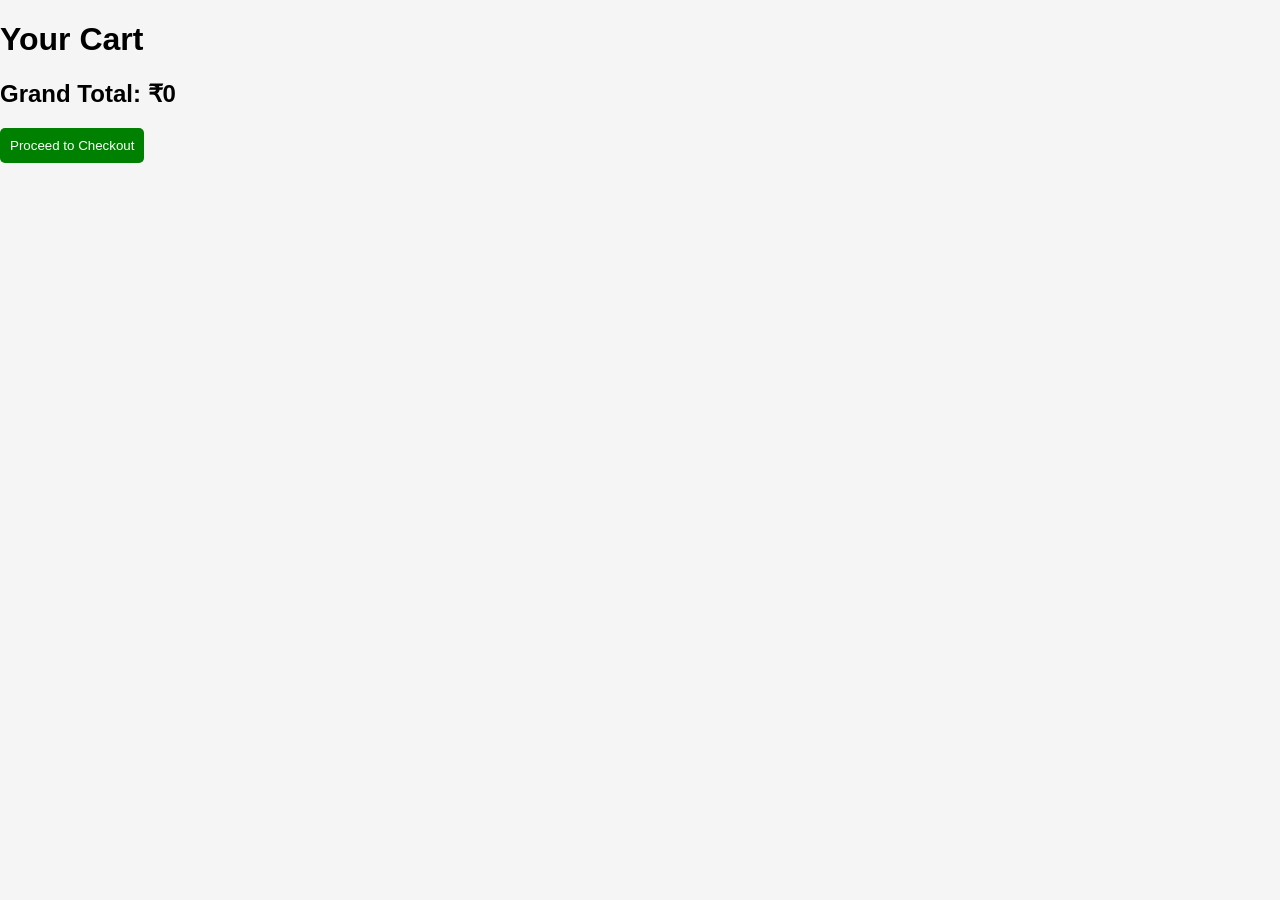
<file: cart.html>
<!DOCTYPE html>
<html>
<head>
<title>Cart</title>
<link rel="stylesheet" href="style.css">
</head>
<body>
<h1>Your Cart</h1>
<div id="cartItems"></div>
<h2 id="total"></h2>
<button onclick="checkout()" class="checkout">Proceed to Checkout</button>
<script src="cart.js"></script>
</body>
</html>
</file>
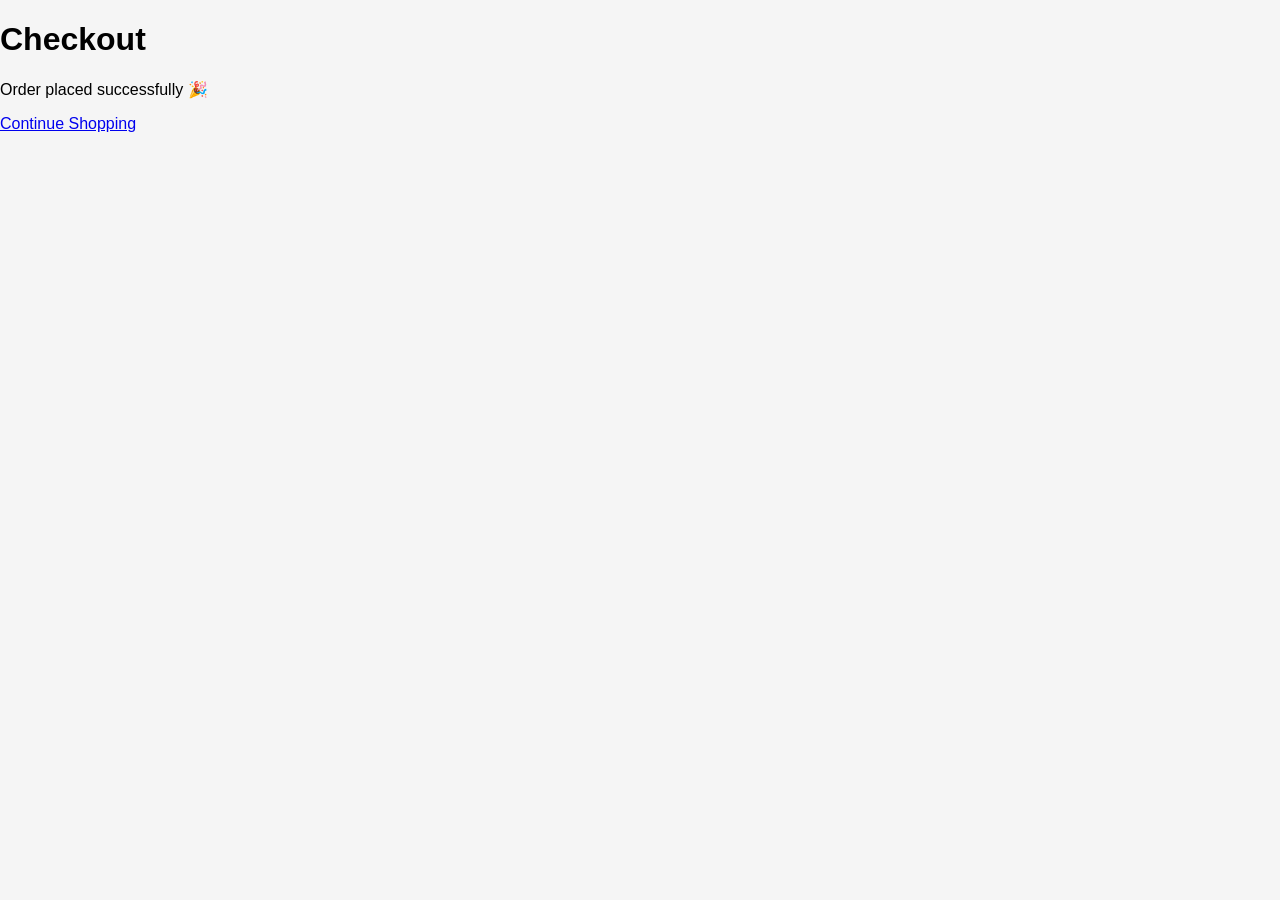
<file: checkout.html>
<!DOCTYPE html>
<html>
<head>
<title>Checkout</title>
<link rel="stylesheet" href="style.css">
</head>
<body>
<h1>Checkout</h1>
<p>Order placed successfully 🎉</p>
<a href="index.html">Continue Shopping</a>
</body>
</html>
</file>
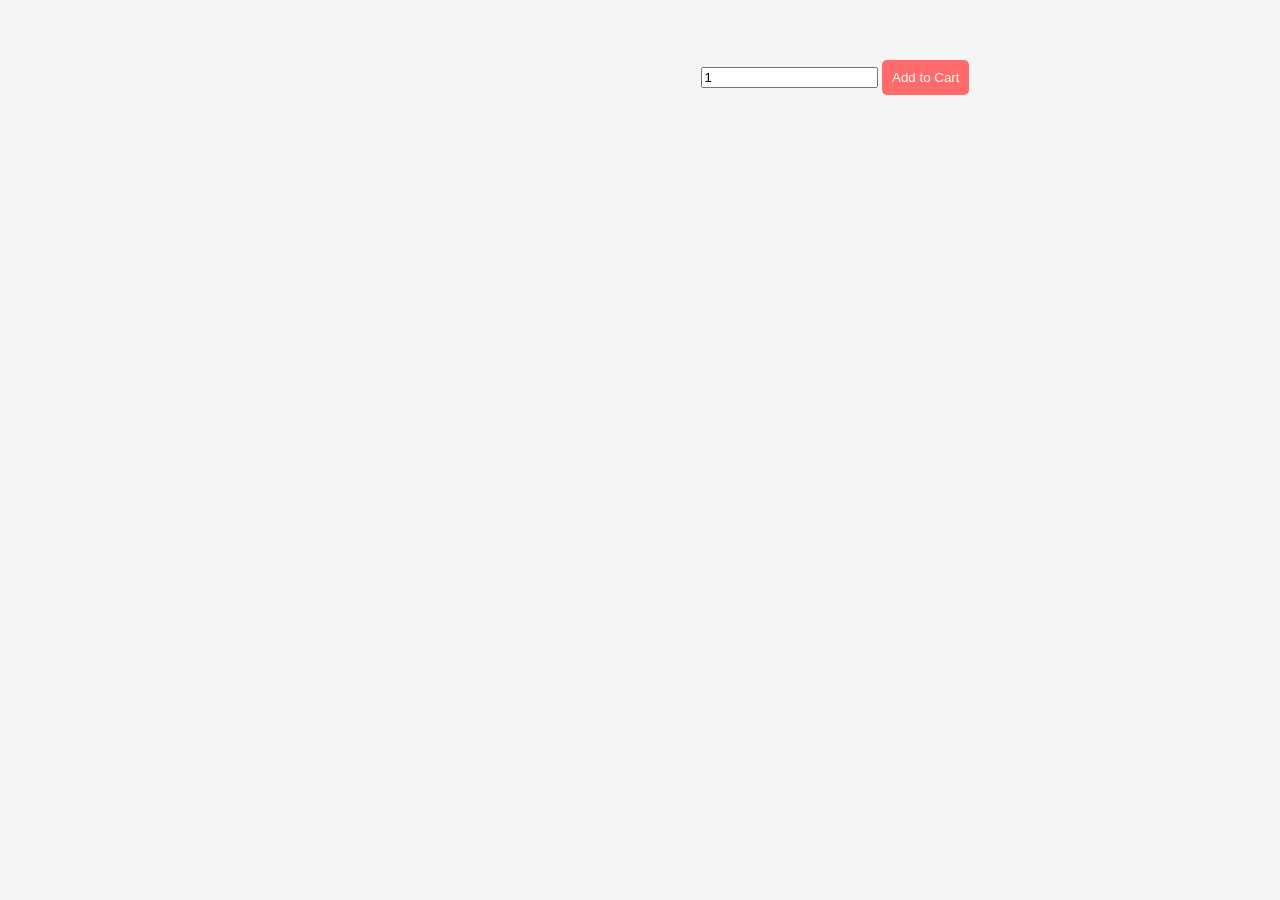
<file: product.html>
<!DOCTYPE html>
<html>
<head>
<title>Product</title>
<link rel="stylesheet" href="style.css">
</head>
<body>

<div class="details">
    <img id="image">
    <div>
        <h2 id="name"></h2>
        <p id="desc"></p>
        <h3 id="price"></h3>
        <input type="number" id="qty" value="1" min="1">
        <button onclick="addToCart()">Add to Cart</button>
    </div>
</div>

<script src="script.js"></script>
<script>
window.onload = loadProduct;
</script>
</body>
</html>
</file>
<file: style.css>
body { font-family: Arial; margin:0; background:#f5f5f5; }
header { display:flex; justify-content:space-between; align-items:center; padding:15px 30px; background:#111; color:#fff; }
nav a { color:#fff; margin:0 12px; text-decoration:none; font-weight:500; }

.hero { height:300px; background:url('https://images.unsplash.com/photo-1607082348824-0a96f2a4b9da') center/cover no-repeat; display:flex; align-items:center; justify-content:center; color:#fff; text-align:center; }
.hero-text { background:rgba(0,0,0,0.5); padding:20px 30px; border-radius:10px; }
.hero button { margin-top:10px; }

.offers { display:flex; justify-content:center; gap:20px; padding:20px; }
.offer-card { background:#fff; padding:15px 25px; border-radius:10px; box-shadow:0 2px 10px rgba(0,0,0,0.1); font-weight:bold; }

.section-title { text-align:center; margin-top:20px; }

.products { display:flex; flex-wrap:wrap; justify-content:center; padding:10px; }
.card { width:220px; margin:15px; border-radius:12px; background:#fff; box-shadow:0 4px 15px rgba(0,0,0,0.1); padding:10px; transition:0.3s; }
.card:hover { transform:translateY(-5px); }
.card img { width:100%; border-radius:10px; }

button { padding:10px; border:none; background:#ff6b6b; color:#fff; cursor:pointer; border-radius:5px; }

.details { display:flex; gap:40px; padding:40px; align-items:center; justify-content:center; }
.details img { width:350px; max-width:100%; border-radius:10px; box-shadow:0 4px 15px rgba(0,0,0,0.2); }
.details div { max-width:400px; text-align:left; }

.checkout { background:green; }

footer { text-align:center; padding:15px; background:#111; color:#fff; margin-top:20px; }
</file>
